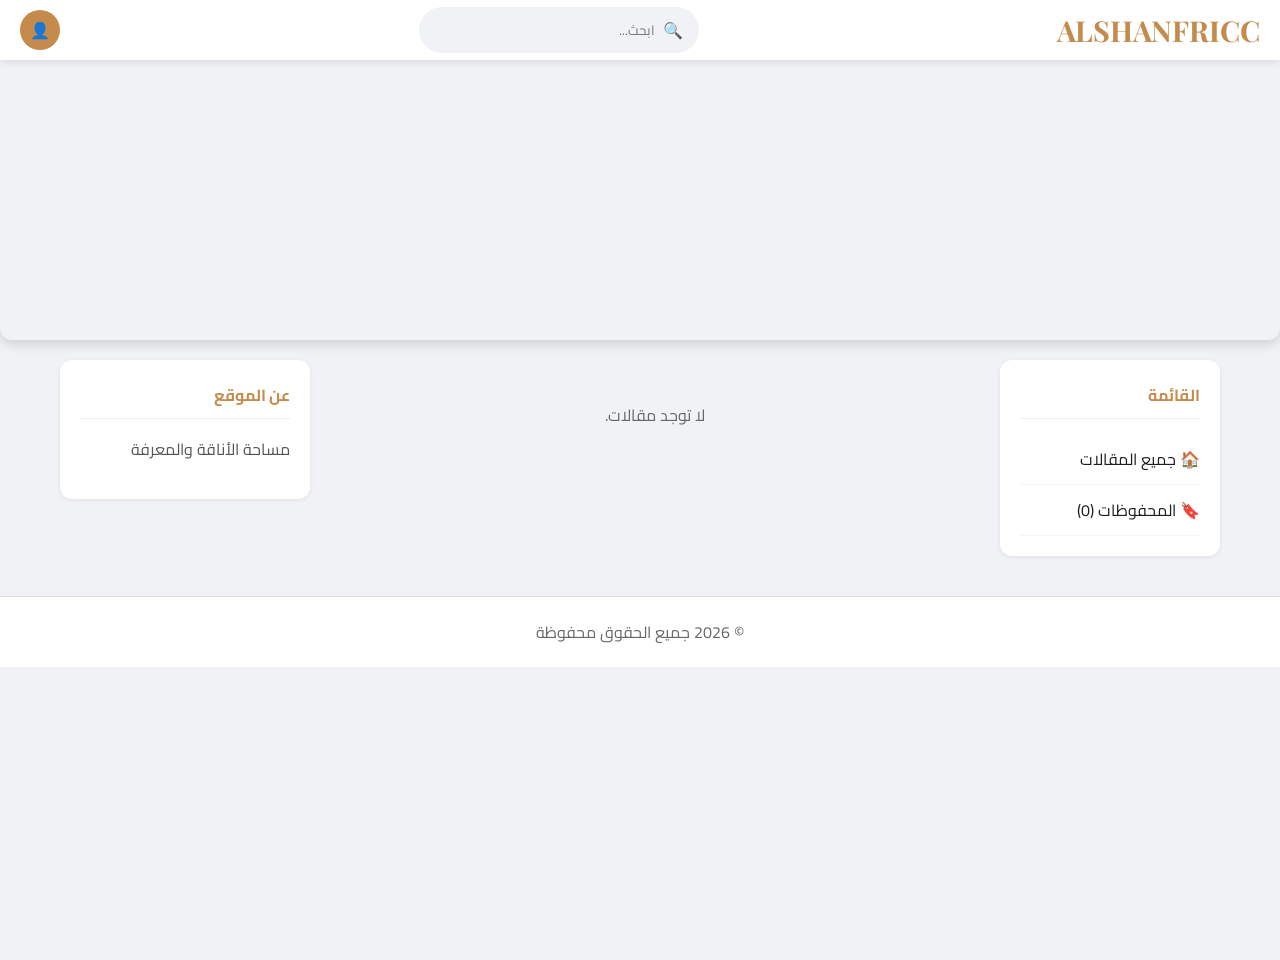
<file: index.html>
<!DOCTYPE html>
<html lang="ar" dir="rtl">
<head>
    <meta charset="UTF-8">
    <meta name="viewport" content="width=device-width, initial-scale=1.0">
    <title>ALSHANFRICC</title>
    <link href="https://fonts.googleapis.com/css2?family=Cairo:wght@400;700&family=Playfair+Display:wght@600&display=swap" rel="stylesheet">
    <style>
        :root { --primary: #c48b4c; --primary-dark: #a6733a; --bg: #f0f2f5; }
        * { box-sizing: border-box; margin: 0; padding: 0; }
        body {
            font-family: 'Cairo', sans-serif;
            background: var(--bg);
            color: #1c1e21;
            min-height: 100vh;
        }
        a { text-decoration: none; color: inherit; }

        /* شريط علوي */
        .topbar {
            position: fixed; top: 0; left: 0; right: 0; height: 60px;
            background: white; box-shadow: 0 2px 8px rgba(0,0,0,0.1);
            display: flex; align-items: center; justify-content: space-between;
            padding: 0 20px; z-index: 1000;
        }
        .topbar .logo {
            font-family: 'Playfair Display', 'Cairo', serif;
            font-size: 1.8rem; font-weight: bold; color: var(--primary);
        }
        .search-box {
            background: #f0f2f5; border-radius: 25px; padding: 8px 16px;
            width: 280px; display: flex; align-items: center; gap: 8px; color: #65676b;
        }
        .search-box input { border: none; background: transparent; outline: none; font-family: inherit; width: 100%; }
        .admin-icon {
            width: 40px; height: 40px; border-radius: 50%; background: var(--primary);
            color: white; display: flex; align-items: center; justify-content: center;
            cursor: pointer; font-weight: bold; transition: 0.3s;
        }
        .admin-icon:hover { background: var(--primary-dark); }

        /* غلاف */
        .cover {
            margin-top: 60px; height: 280px; background-size: cover;
            background-position: center; border-radius: 0 0 12px 12px;
            box-shadow: 0 4px 12px rgba(0,0,0,0.15); transition: background-image 2s ease-in-out;
        }

        /* تخطيط ثلاثي الأعمدة */
        .main-layout {
            display: flex; max-width: 1200px; margin: 20px auto; padding: 0 20px; gap: 20px;
        }
        .left-sidebar {
            flex: 0 0 220px; background: white; border-radius: 12px;
            padding: 20px; box-shadow: 0 1px 4px rgba(0,0,0,0.08);
            height: fit-content; position: sticky; top: 80px;
        }
        .left-sidebar h4, .right-sidebar h4 { color: var(--primary); margin-bottom: 15px; border-bottom: 1px solid #eee; padding-bottom: 8px; }
        .left-sidebar ul { list-style: none; }
        .left-sidebar li { padding: 10px 0; border-bottom: 1px solid #f5f5f5; cursor: pointer; display: flex; align-items: center; gap: 8px; }
        .left-sidebar li:hover { color: var(--primary); }
        .feed { flex: 1; display: flex; flex-direction: column; gap: 20px; }
        .right-sidebar {
            flex: 0 0 250px; background: white; border-radius: 12px;
            padding: 20px; box-shadow: 0 1px 4px rgba(0,0,0,0.08);
            height: fit-content; position: sticky; top: 80px;
        }

        /* بطاقة منشور فيسبوكية */
        .post-card {
            background: white; border-radius: 12px; box-shadow: 0 1px 4px rgba(0,0,0,0.08);
            overflow: visible; position: relative;
        }
        .post-header {
            padding: 16px; display: flex; align-items: center; gap: 12px;
            border-bottom: 1px solid #f0f0f0; position: relative;
        }
        .post-avatar {
            width: 48px; height: 48px; border-radius: 50%; background: var(--primary);
            color: white; display: flex; align-items: center; justify-content: center;
            font-size: 1.5rem; font-weight: bold; flex-shrink: 0;
        }
        .post-info { flex: 1; }
        .post-info h5 { color: #1c1e21; font-size: 1.1rem; }
        .post-meta { display: flex; align-items: center; gap: 10px; color: #65676b; font-size: 0.85rem; }
        .post-meta .time { cursor: default; }
        .dropdown-btn {
            width: 36px; height: 36px; border-radius: 50%; display: flex;
            align-items: center; justify-content: center; cursor: pointer;
            transition: 0.2s; background: transparent; border: none; font-size: 1.2rem;
        }
        .dropdown-btn:hover { background: #f0f2f5; }
        .dropdown-menu {
            display: none; position: absolute; top: 45px; left: 10px;
            background: white; border-radius: 10px; box-shadow: 0 8px 20px rgba(0,0,0,0.15);
            min-width: 200px; z-index: 10; padding: 8px 0;
        }
        .dropdown-menu.active { display: block; }
        .dropdown-item {
            padding: 10px 16px; cursor: pointer; white-space: nowrap;
            display: flex; align-items: center; gap: 8px; transition: 0.2s;
        }
        .dropdown-item:hover { background: #f0f2f5; }

        .post-body {
            padding: 20px; font-size: 1.05rem; line-height: 1.8; color: #333;
            max-height: 100px; overflow: hidden; position: relative;
        }
        .post-body.expanded { max-height: none; }
        .post-body .read-more {
            color: var(--primary); cursor: pointer; font-weight: bold;
            display: inline-block; margin-top: 5px;
        }
        .post-actions {
            padding: 12px 16px; border-top: 1px solid #f0f0f0;
            display: flex; gap: 15px; color: #65676b; font-size: 0.9rem;
            align-items: center;
        }
        .post-actions span {
            display: flex; align-items: center; gap: 5px; cursor: pointer;
            padding: 5px 10px; border-radius: 8px; transition: 0.2s;
        }
        .post-actions span:hover { background: #f0f2f5; }
        .action-liked { color: var(--primary); font-weight: bold; }

        .comments-section {
            border-top: 1px solid #f0f0f0; padding: 12px 16px;
            display: none;
        }
        .comments-section.active { display: block; }
        .comments-list { margin-bottom: 10px; }
        .comment-item {
            background: #f0f2f5; border-radius: 15px; padding: 8px 12px;
            margin: 8px 0; font-size: 0.9rem;
        }
        .comment-author { font-weight: bold; margin-left: 5px; }
        .comment-input {
            display: flex; gap: 8px; align-items: center;
        }
        .comment-input input {
            flex: 1; padding: 10px 15px; border-radius: 25px; border: 1px solid #ddd;
            font-family: inherit; outline: none;
        }
        .comment-input button {
            background: var(--primary); border: none; color: white;
            padding: 8px 18px; border-radius: 25px; cursor: pointer;
            font-family: inherit; font-weight: bold;
        }

        .custom-buttons button {
            background: var(--primary); border: none; color: white;
            padding: 8px 18px; border-radius: 25px; margin: 5px; cursor: pointer;
            font-family: inherit; font-weight: bold; transition: 0.3s;
        }
        .custom-buttons button:hover { background: var(--primary-dark); }

        footer {
            background: white; border-top: 1px solid #ddd; padding: 20px;
            text-align: center; color: #65676b; margin-top: 40px;
        }
        #year { cursor: default; user-select: none; }

        /* لوحة التحكم */
        #admin-overlay {
            display: none; position: fixed; top: 0; left: 0; width: 100%; height: 100%;
            background: rgba(0,0,0,0.85); z-index: 9999; overflow-y: auto; padding: 20px;
        }
        .admin-panel {
            background: white; max-width: 700px; margin: 30px auto;
            border-radius: 20px; padding: 30px; color: #1c1e21;
        }
        .admin-panel h2 { color: var(--primary); margin-bottom: 20px; }
        .tab-btns { display: flex; gap: 10px; margin-bottom: 25px; }
        .tab-btn {
            background: #f0f0f0; border: none; padding: 10px 20px;
            border-radius: 25px; cursor: pointer; font-weight: bold; transition: 0.3s;
        }
        .tab-btn.active { background: var(--primary); color: white; }
        .tab { display: none; }
        .tab.active { display: block; }
        .admin-input {
            width: 100%; padding: 12px; margin: 10px 0;
            border: 1px solid #ddd; border-radius: 12px; font-family: inherit;
        }
        textarea.admin-input { resize: vertical; min-height: 80px; }
        .btn {
            background: var(--primary); color: white; border: none;
            padding: 10px 24px; border-radius: 25px; cursor: pointer;
            font-weight: bold; margin: 8px 4px; transition: 0.3s;
        }
        .btn:hover { background: var(--primary-dark); }
        .btn-del { background: #d9534f; }
        .btn-del:hover { background: #c9302c; }
        .field-row {
            background: #f9f9f9; padding: 15px; border-radius: 12px;
            margin: 10px 0; display: flex; justify-content: space-between;
            align-items: center;
        }
        .close-btn { float: left; background: none; border: none; font-size: 2rem; cursor: pointer; color: #aaa; }
        .filter-bar { margin-bottom: 20px; display: none; }
        .filter-bar.active { display: flex; gap: 10px; align-items: center; }
        .filter-bar span { font-weight: bold; }
        .filter-bar button { background: #e4e6eb; border: none; padding: 6px 16px; border-radius: 25px; cursor: pointer; }
    </style>
</head>
<body>

<!-- شريط علوي -->
<div class="topbar">
    <div class="logo" id="siteTitle">ALSHANFRICC</div>
    <div class="search-box"><span>🔍</span> <input type="text" placeholder="ابحث..." disabled></div>
    <div class="admin-icon" title="لوحة التحكم">👤</div>
</div>

<!-- صورة الغلاف -->
<div class="cover" id="coverPhoto"></div>

<!-- التخطيط الرئيسي -->
<div class="main-layout">
    <aside class="left-sidebar">
        <h4>القائمة</h4>
        <ul id="navLinks">
            <li>🏠 جميع المقالات</li>
            <li id="savedFilter">🔖 المحفوظات</li>
        </ul>
        <div class="custom-buttons" id="headerButtons"></div>
    </aside>

    <main class="feed" id="feedContainer">
        <div class="filter-bar" id="filterBar">
            <span id="filterText"></span>
            <button onclick="clearFilter()">✕ عرض الكل</button>
        </div>
        <!-- المقالات ستظهر هنا -->
    </main>

    <aside class="right-sidebar">
        <h4>عن الموقع</h4>
        <p id="subtitleDisplay" style="color:#555; margin:15px 0;"></p>
        <div class="custom-buttons" id="bodyButtons"></div>
    </aside>
</div>

<footer>
    <div class="custom-buttons" id="footerButtons"></div>
    <p>© <span id="year">2026</span> جميع الحقوق محفوظة</p>
</footer>

<!-- لوحة التحكم المخفية -->
<div id="admin-overlay">
    <div class="admin-panel">
        <button class="close-btn" onclick="closeAdmin()">×</button>
        <h2>لوحة التحكم</h2>
        <div class="tab-btns">
            <button class="tab-btn active" data-tab="tab-settings">الإعدادات</button>
            <button class="tab-btn" data-tab="tab-fields">المقالات</button>
            <button class="tab-btn" data-tab="tab-buttons">الأزرار</button>
        </div>

        <div id="tab-settings" class="tab active">
            <label>اسم الموقع</label>
            <input class="admin-input" id="inputSiteName">
            <label>النص الفرعي</label>
            <input class="admin-input" id="inputSubtitle">
            <label>اللون الأساسي</label>
            <input class="admin-input" type="color" id="inputPrimaryColor">
            <label>الخط</label>
            <select class="admin-input" id="inputFont">
                <option value="Cairo">Cairo</option><option value="Tajawal">Tajawal</option><option value="Amiri">Amiri</option>
            </select>
            <button class="btn" onclick="saveSettings()">حفظ الإعدادات</button>
        </div>

        <div id="tab-fields" class="tab">
            <input class="admin-input" id="fieldTitle" placeholder="عنوان المقال">
            <input class="admin-input" id="fieldAuthor" placeholder="اسم الكاتب">
            <textarea class="admin-input" id="fieldContent" placeholder="نص المقال"></textarea>
            <input class="admin-input" id="fieldTags" placeholder="وسوم (مفصولة بفواصل)">
            <button class="btn" onclick="addField()">إضافة مقال</button>
            <div id="fieldsList"></div>
        </div>

        <div id="tab-buttons" class="tab">
            <label>أزرار الشريط الأيسر</label>
            <textarea class="admin-input" id="headerBtnsCode"></textarea>
            <label>أزرار العمود الأيمن</label>
            <textarea class="admin-input" id="bodyBtnsCode"></textarea>
            <label>أزرار الفوتر</label>
            <textarea class="admin-input" id="footerBtnsCode"></textarea>
            <button class="btn" onclick="saveButtons()">حفظ الأزرار</button>
        </div>
    </div>
</div>

<script>
// ========== التخزين والنموذج ==========
const STORAGE = 'alshanfricc_full';
const DEFAULT = {
    siteName: 'ALSHANFRICC',
    subtitle: 'مساحة الأناقة والمعرفة',
    primaryColor: '#c48b4c',
    font: 'Cairo',
    fields: [],        // { id, title, content, author, date, likes, comments:[], tags:[] }
    headerButtons: '',
    bodyButtons: '',
    footerButtons: '',
    savedPosts: [],    // قائمة IDs المحفوظة
    likedPosts: []     // قائمة IDs التي أعجب بها المستخدم (لعدم تكرار الإعجاب)
};
let data = JSON.parse(localStorage.getItem(STORAGE)) || JSON.parse(JSON.stringify(DEFAULT));
if (!data.savedPosts) data.savedPosts = [];
if (!data.likedPosts) data.likedPosts = [];
function save() { localStorage.setItem(STORAGE, JSON.stringify(data)); }

// ========== الخلفية المتجددة ==========
const TOTAL_IMAGES = 288, INTERVAL_MIN = 5;
const images = Array.from({length: TOTAL_IMAGES}, (_, i) => `https://picsum.photos/seed/nature${i+1}/1920/600`);
function updateCover() {
    const now = new Date();
    const minutes = now.getHours() * 60 + now.getMinutes();
    document.getElementById('coverPhoto').style.backgroundImage = `url('${images[Math.floor(minutes / INTERVAL_MIN) % TOTAL_IMAGES]}')`;
}
updateCover(); setInterval(updateCover, 60000);

// ========== تطبيق الإعدادات ==========
function applySettings() {
    document.documentElement.style.setProperty('--primary', data.primaryColor);
    document.getElementById('siteTitle').textContent = data.siteName;
    document.getElementById('subtitleDisplay').textContent = data.subtitle;
    document.body.style.fontFamily = `${data.font}, sans-serif`;
}

// ========== عرض المقالات (مع الفلاتر) ==========
let currentFilter = { type: 'all', value: null }; // { type: 'author'|'tags'|'saved'|'all', value }

function renderPosts() {
    const container = document.getElementById('feedContainer');
    const filterBar = document.getElementById('filterBar');
    container.innerHTML = '';
    let posts = [...data.fields];

    // تطبيق الفلتر
    if (currentFilter.type === 'author') {
        posts = posts.filter(p => p.author === currentFilter.value);
        filterBar.innerHTML = `<span id="filterText">📝 مقالات الكاتب: ${currentFilter.value}</span><button onclick="clearFilter()">✕ عرض الكل</button>`;
        filterBar.classList.add('active');
    } else if (currentFilter.type === 'tags') {
        const tag = currentFilter.value.toLowerCase();
        posts = posts.filter(p => p.tags && p.tags.some(t => t.toLowerCase() === tag));
        filterBar.innerHTML = `<span id="filterText">🏷️ مقالات عن: ${currentFilter.value}</span><button onclick="clearFilter()">✕ عرض الكل</button>`;
        filterBar.classList.add('active');
    } else if (currentFilter.type === 'saved') {
        posts = posts.filter(p => data.savedPosts.includes(p.id));
        filterBar.innerHTML = `<span id="filterText">🔖 المقالات المحفوظة</span><button onclick="clearFilter()">✕ عرض الكل</button>`;
        filterBar.classList.add('active');
    } else {
        filterBar.classList.remove('active');
    }

    // قائمة التنقل اليسرى
    document.getElementById('navLinks').innerHTML = `
        <li onclick="clearFilter()">🏠 جميع المقالات</li>
        <li onclick="applyFilter('saved')">🔖 المحفوظات (${data.savedPosts.length})</li>
    `;
    data.fields.forEach(f => {
        // لا نضيف كل مقال في القائمة، لكن يمكن إضافة الكتّاب والوسوم
    });

    if (posts.length === 0) {
        container.innerHTML = '<p style="text-align:center;color:#65676b;padding:40px;">لا توجد مقالات.</p>';
        return;
    }

    posts.slice(0, 20).forEach(post => { // عرض أول 20 فقط
        const card = document.createElement('div');
        card.className = 'post-card';
        card.innerHTML = buildPostHTML(post);
        container.appendChild(card);

        // ربط الأحداث
        const cardEl = container.lastElementChild;
        // زر قراءة المزيد
        cardEl.querySelector('.read-more').addEventListener('click', () => {
            cardEl.querySelector('.post-body').classList.toggle('expanded');
        });
        // زر الإعجاب
        cardEl.querySelector('.like-btn').addEventListener('click', () => toggleLike(post.id));
        // زر التعليقات (إظهار/إخفاء)
        cardEl.querySelector('.comment-toggle').addEventListener('click', () => {
            cardEl.querySelector('.comments-section').classList.toggle('active');
        });
        // إرسال تعليق
        cardEl.querySelector('.comment-send').addEventListener('click', () => {
            const input = cardEl.querySelector('.comment-input input');
            if (input.value.trim()) {
                addComment(post.id, input.value.trim());
                input.value = '';
            }
        });
        // القائمة المنسدلة
        const dropdownBtn = cardEl.querySelector('.dropdown-btn');
        const dropdownMenu = cardEl.querySelector('.dropdown-menu');
        dropdownBtn.addEventListener('click', (e) => {
            e.stopPropagation();
            // إغلاق جميع القوائم الأخرى
            document.querySelectorAll('.dropdown-menu.active').forEach(m => m.classList.remove('active'));
            dropdownMenu.classList.toggle('active');
        });
        // خيارات القائمة
        cardEl.querySelector('.save-later').addEventListener('click', (e) => {
            e.stopPropagation();
            toggleSave(post.id);
            dropdownMenu.classList.remove('active');
        });
        cardEl.querySelector('.author-posts').addEventListener('click', (e) => {
            e.stopPropagation();
            applyFilter('author', post.author);
            dropdownMenu.classList.remove('active');
        });
        cardEl.querySelector('.related-posts').addEventListener('click', (e) => {
            e.stopPropagation();
            if (post.tags && post.tags.length > 0) {
                applyFilter('tags', post.tags[0]); // أول وسم
            }
            dropdownMenu.classList.remove('active');
        });
    });

    // إغلاق القوائم عند النقر خارجها
    document.addEventListener('click', () => {
        document.querySelectorAll('.dropdown-menu.active').forEach(m => m.classList.remove('active'));
    });
}

function buildPostHTML(post) {
    const isLiked = data.likedPosts.includes(post.id);
    const likeBtnClass = isLiked ? 'action-liked' : '';
    const truncatedText = post.content.length > 150 ? post.content.substring(0,150) + '...' : post.content;
    const needReadMore = post.content.length > 150;
    const dateStr = post.date ? new Date(post.date).toLocaleDateString('ar-SA', { year:'numeric', month:'long', day:'numeric' }) : '';
    return `
        <div class="post-header">
            <div class="post-avatar">${post.author ? post.author.charAt(0) : 'A'}</div>
            <div class="post-info">
                <h5>${post.title}</h5>
                <div class="post-meta">
                    <span>${post.author || 'مجهول'}</span>
                    <span class="time">· ${dateStr || 'الآن'}</span>
                </div>
            </div>
            <button class="dropdown-btn">⋯</button>
            <div class="dropdown-menu">
                <div class="dropdown-item save-later">🔖 قراءة لاحقاً</div>
                <div class="dropdown-item author-posts">👤 مقالات الكاتب</div>
                <div class="dropdown-item related-posts">🔗 مقالات ذات صلة</div>
            </div>
        </div>
        <div class="post-body">
            ${needReadMore ? truncatedText : post.content}
            ${needReadMore ? '<span class="read-more">قراءة المزيد</span>' : ''}
        </div>
        <div class="post-actions">
            <span class="like-btn ${likeBtnClass}">👍 إعجاب (${post.likes || 0})</span>
            <span class="comment-toggle">💬 تعليق (${post.comments ? post.comments.length : 0})</span>
        </div>
        <div class="comments-section">
            <div class="comments-list">${(post.comments || []).map(c => `<div class="comment-item"><span class="comment-author">${c.author}</span> ${c.text}</div>`).join('')}</div>
            <div class="comment-input">
                <input type="text" placeholder="اكتب تعليقاً...">
                <button class="comment-send">نشر</button>
            </div>
        </div>
    `;
}

// ========== وظائف التفاعل ==========
function toggleLike(postId) {
    const idx = data.fields.findIndex(p => p.id === postId);
    if (idx === -1) return;
    const post = data.fields[idx];
    const likedIdx = data.likedPosts.indexOf(postId);
    if (likedIdx > -1) {
        // إلغاء الإعجاب
        data.likedPosts.splice(likedIdx, 1);
        post.likes = Math.max(0, (post.likes || 0) - 1);
    } else {
        data.likedPosts.push(postId);
        post.likes = (post.likes || 0) + 1;
    }
    save();
    renderPosts(); // إعادة رسم القائمة مع الحفاظ على الفلتر
}

function addComment(postId, text) {
    const post = data.fields.find(p => p.id === postId);
    if (!post) return;
    if (!post.comments) post.comments = [];
    post.comments.push({ author: 'زائر', text, date: new Date().toISOString() });
    save();
    renderPosts();
}

function toggleSave(postId) {
    const idx = data.savedPosts.indexOf(postId);
    if (idx > -1) data.savedPosts.splice(idx, 1);
    else data.savedPosts.push(postId);
    save();
    // تحديث القائمة اليسرى فقط
    document.getElementById('navLinks').innerHTML = `
        <li onclick="clearFilter()">🏠 جميع المقالات</li>
        <li onclick="applyFilter('saved')">🔖 المحفوظات (${data.savedPosts.length})</li>
    `;
}

function applyFilter(type, value = null) {
    currentFilter = { type, value };
    renderPosts();
    window.scrollTo({ top: document.getElementById('feedContainer').offsetTop - 80, behavior: 'smooth' });
}

function clearFilter() {
    currentFilter = { type: 'all', value: null };
    renderPosts();
}

// ========== أزرار مخصصة ==========
function renderButtons() {
    document.getElementById('headerButtons').innerHTML = data.headerButtons;
    document.getElementById('bodyButtons').innerHTML = data.bodyButtons;
    document.getElementById('footerButtons').innerHTML = data.footerButtons;
}

// ========== لوحة التحكم ==========
let clicks = 0;
document.getElementById('year').addEventListener('click', () => {
    clicks++;
    if (clicks === 3) { openAdmin(); clicks = 0; }
    setTimeout(() => clicks = 0, 1000);
});
document.querySelector('.admin-icon').addEventListener('click', openAdmin);

function openAdmin() {
    document.getElementById('admin-overlay').style.display = 'block';
    document.getElementById('inputSiteName').value = data.siteName;
    document.getElementById('inputSubtitle').value = data.subtitle;
    document.getElementById('inputPrimaryColor').value = data.primaryColor;
    document.getElementById('inputFont').value = data.font;
    document.getElementById('headerBtnsCode').value = data.headerButtons;
    document.getElementById('bodyBtnsCode').value = data.bodyButtons;
    document.getElementById('footerBtnsCode').value = data.footerButtons;
    renderAdminFields();
}
function closeAdmin() { document.getElementById('admin-overlay').style.display = 'none'; }

function saveSettings() {
    data.siteName = document.getElementById('inputSiteName').value;
    data.subtitle = document.getElementById('inputSubtitle').value;
    data.primaryColor = document.getElementById('inputPrimaryColor').value;
    data.font = document.getElementById('inputFont').value;
    save(); applySettings(); renderButtons(); closeAdmin();
}

function addField() {
    const title = document.getElementById('fieldTitle').value.trim();
    const content = document.getElementById('fieldContent').value.trim();
    const author = document.getElementById('fieldAuthor').value.trim() || 'مجهول';
    const tagsStr = document.getElementById('fieldTags').value.trim();
    if (!title) return alert('أدخل عنوان المقال');
    const newPost = {
        id: Date.now().toString(),
        title,
        content,
        author,
        date: new Date().toISOString(),
        likes: 0,
        comments: [],
        tags: tagsStr ? tagsStr.split(',').map(t => t.trim()) : []
    };
    data.fields.push(newPost);
    save();
    document.getElementById('fieldTitle').value = '';
    document.getElementById('fieldContent').value = '';
    document.getElementById('fieldAuthor').value = '';
    document.getElementById('fieldTags').value = '';
    renderAdminFields();
    renderPosts();
}
function deleteField(id) {
    data.fields = data.fields.filter(f => f.id !== id);
    // تنظيف المحفوظات والإعجابات
    data.savedPosts = data.savedPosts.filter(savedId => savedId !== id);
    data.likedPosts = data.likedPosts.filter(likedId => likedId !== id);
    save();
    renderAdminFields();
    renderPosts();
}
function renderAdminFields() {
    const list = document.getElementById('fieldsList');
    list.innerHTML = '';
    data.fields.forEach(f => {
        const div = document.createElement('div');
        div.className = 'field-row';
        div.innerHTML = `<span>${f.title} (${f.author})</span>`;
        const del = document.createElement('button');
        del.className = 'btn btn-del'; del.textContent = 'حذف';
        del.onclick = () => deleteField(f.id);
        div.appendChild(del);
        list.appendChild(div);
    });
}
function saveButtons() {
    data.headerButtons = document.getElementById('headerBtnsCode').value;
    data.bodyButtons = document.getElementById('bodyBtnsCode').value;
    data.footerButtons = document.getElementById('footerBtnsCode').value;
    save(); renderButtons(); closeAdmin();
}

// تبويبات اللوحة
document.querySelectorAll('.tab-btn').forEach(btn => {
    btn.addEventListener('click', () => {
        document.querySelectorAll('.tab-btn').forEach(b => b.classList.remove('active'));
        document.querySelectorAll('.tab').forEach(t => t.classList.remove('active'));
        btn.classList.add('active');
        document.getElementById(btn.dataset.tab).classList.add('active');
    });
});

// ========== البداية ==========
applySettings();
renderButtons();
renderPosts();
</script>
</body>
</html>
</file>
